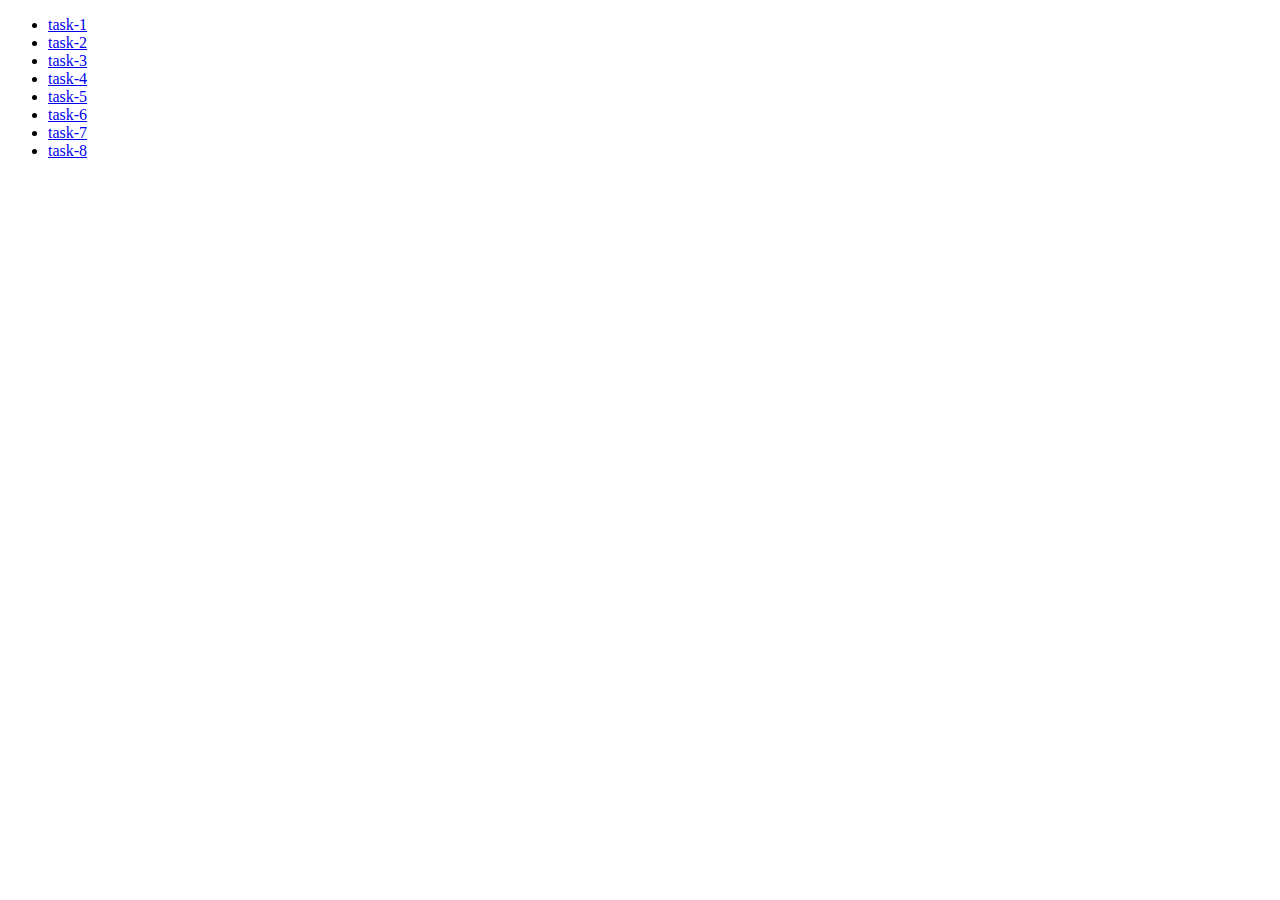
<file: index.html>
<!DOCTYPE html>
<html lang="en">
  <head>
    <meta charset="UTF-8" />
    <meta name="viewport" content="width=device-width, initial-scale=1.0" />
    <title>homework-07</title>
  </head>
  <body>
    <ul>
      <li><a href="./task-1.html">task-1</a></li>
      <li><a href="./task-2.html">task-2</a></li>
      <li><a href="./task-3.html">task-3</a></li>
      <li><a href="./task-4.html">task-4</a></li>
      <li><a href="./task-5.html">task-5</a></li>
      <li><a href="./task-6.html">task-6</a></li>
      <li><a href="./task-7.html">task-7</a></li>
      <li><a href="./task-8.html">task-8</a></li>
    </ul>
  </body>
</html>
</file>
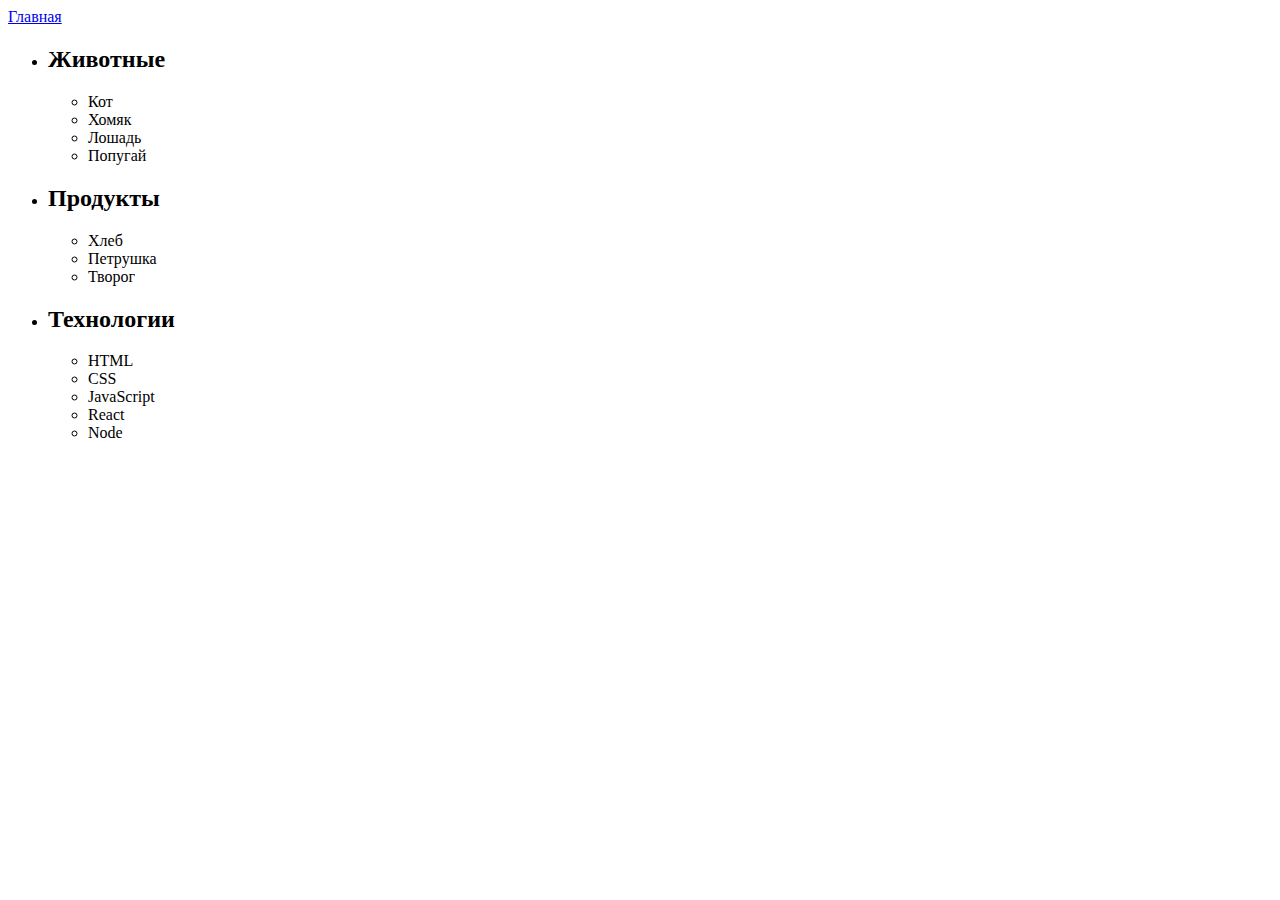
<file: task-1.html>
<!DOCTYPE html>
<html lang="en">
  <head>
    <meta charset="UTF-8" />
    <meta name="viewport" content="width=device-width, initial-scale=1.0" />
    <title>Задание 1</title>
  </head>
  <body>
    <a href="./">Главная</a>
    <ul id="categories">
      <li class="item">
        <h2>Животные</h2>

        <ul>
          <li>Кот</li>
          <li>Хомяк</li>
          <li>Лошадь</li>
          <li>Попугай</li>
        </ul>
      </li>
      <li class="item">
        <h2>Продукты</h2>

        <ul>
          <li>Хлеб</li>
          <li>Петрушка</li>
          <li>Творог</li>
        </ul>
      </li>
      <li class="item">
        <h2>Технологии</h2>

        <ul>
          <li>HTML</li>
          <li>CSS</li>
          <li>JavaScript</li>
          <li>React</li>
          <li>Node</li>
        </ul>
      </li>
    </ul>
    <script src="./js/task-1.js" type="module"></script>
  </body>
</html>
</file>
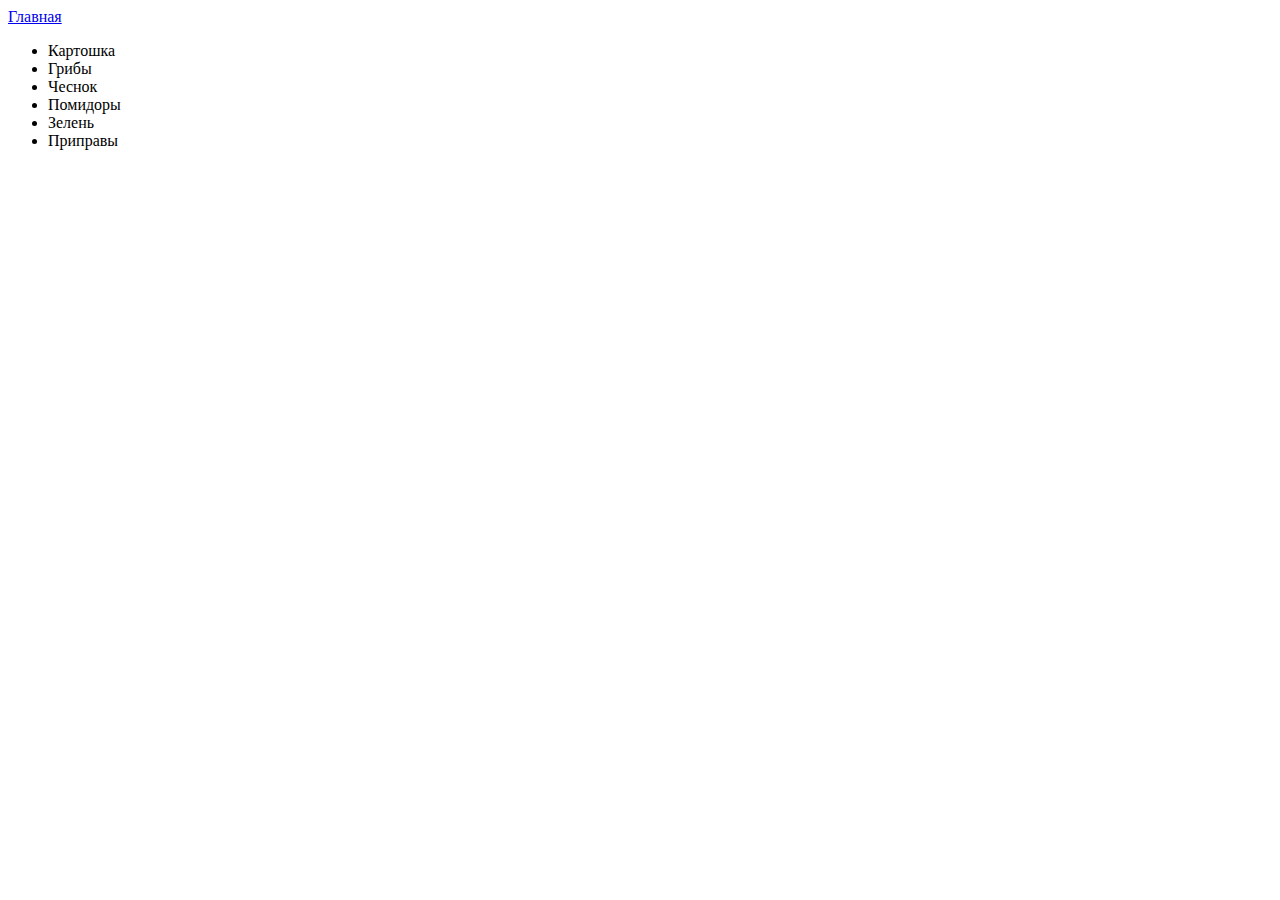
<file: task-2.html>
<!DOCTYPE html>
<html lang="en">
  <head>
    <meta charset="UTF-8" />
    <meta name="viewport" content="width=device-width, initial-scale=1.0" />
    <title>Задание 2</title>
  </head>
  <body>
    <a href="./">Главная</a>
    <ul id="ingredients"></ul>
    <script src="./js/task-2.js" type="module"></script>
  </body>
</html>
</file>
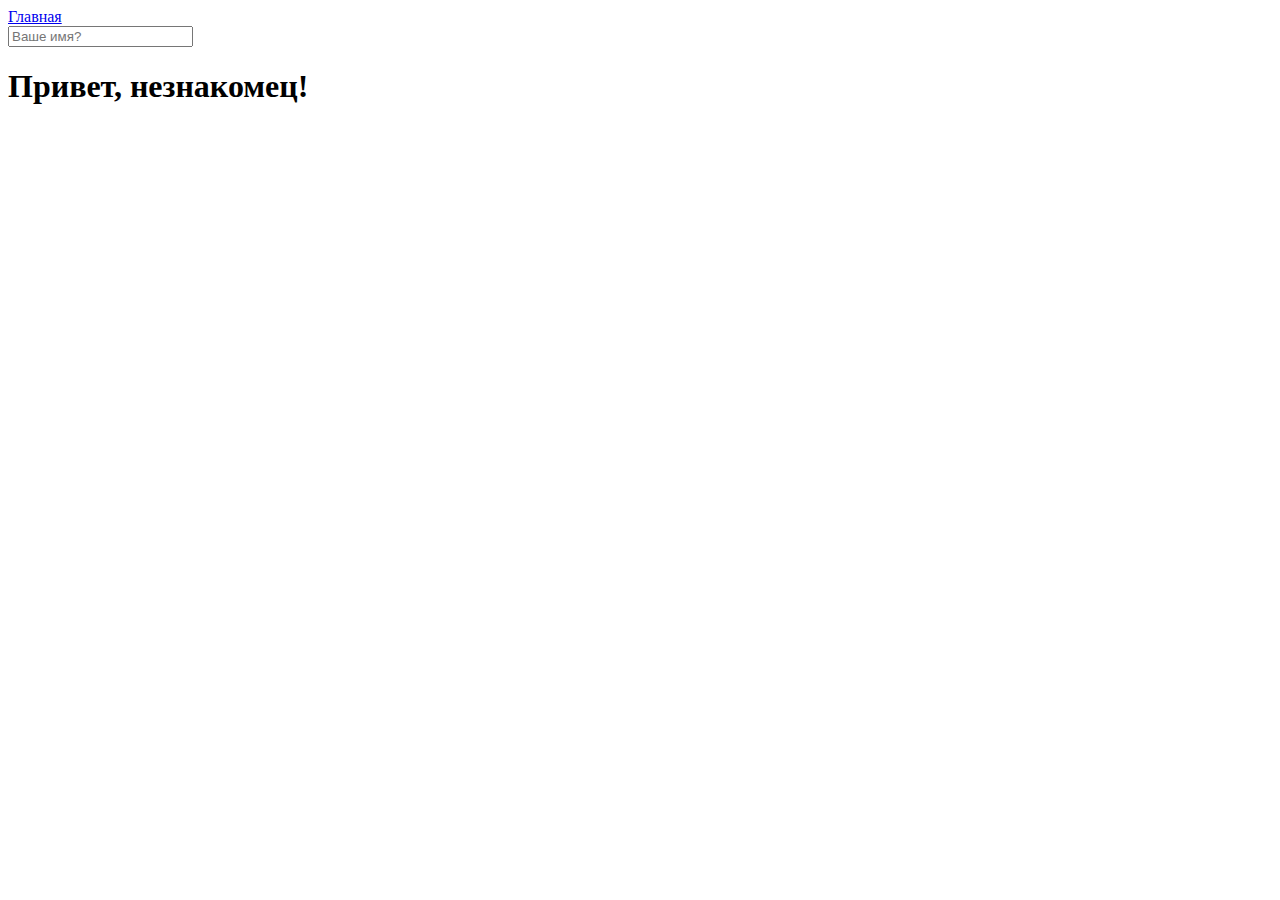
<file: task-5.html>
<!DOCTYPE html>
<html lang="en">
  <head>
    <meta charset="UTF-8" />
    <meta name="viewport" content="width=device-width, initial-scale=1.0" />
    <link rel="stylesheet" href="./css/style.css" />
    <title>Задание 5</title>
  </head>
  <body>
    <a href="./">Главная</a></br>
    <input type="text" placeholder="Ваше имя?" id="name-input" />
    <h1>Привет, <span id="name-output">незнакомец</span>!</h1>
    <script src="./js/task-5.js" type="module"></script>
  </body>
</html>
</file>
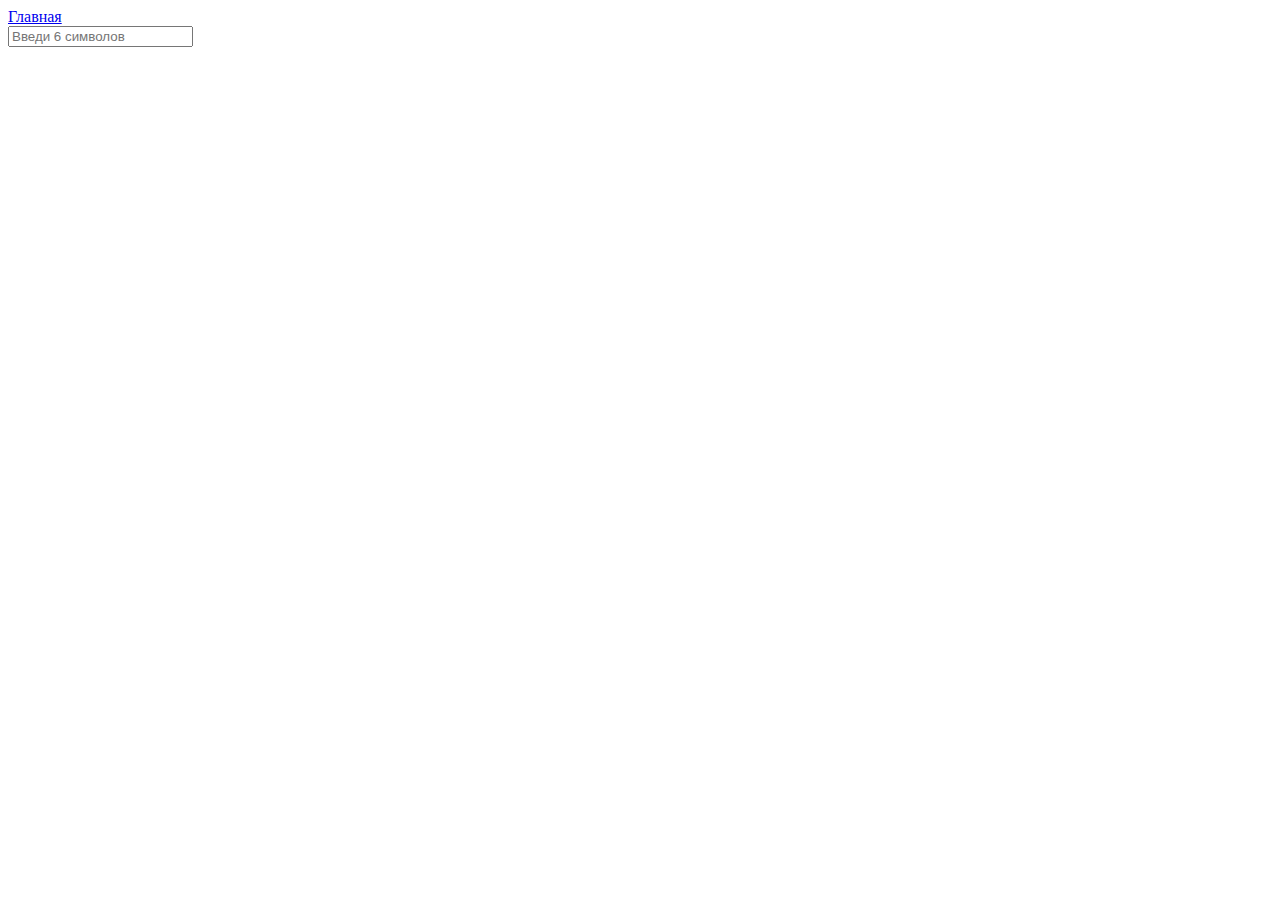
<file: task-6.html>
<!DOCTYPE html>
<html lang="en">
  <head>
    <meta charset="UTF-8" />
    <meta name="viewport" content="width=device-width, initial-scale=1.0" />
    <link rel="stylesheet" href="./css/style.css" />
    <title>Задание 4</title>
  </head>
  <body>
    <a href="./">Главная</a></br>
    <input type="text" id="validation-input" data-length="6" placeholder="Введи 6 символов" />

    <script src="./js/task-6.js" type="module"></script>
  </body>
</html>
</file>
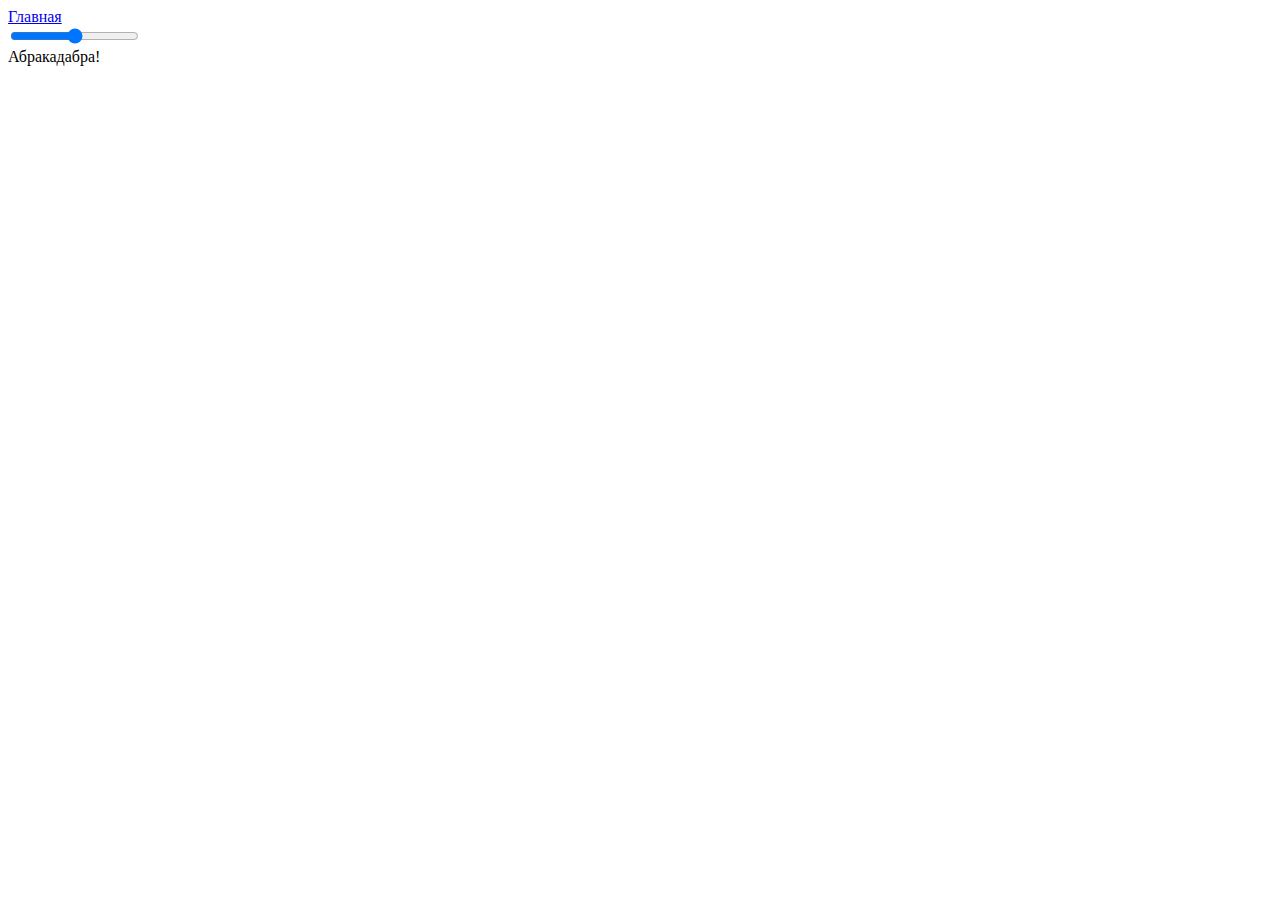
<file: task-7.html>
<!DOCTYPE html>
<html lang="en">
  <head>
    <meta charset="UTF-8" />
    <meta name="viewport" content="width=device-width, initial-scale=1.0" />
    <link rel="stylesheet" href="./css/style.css" />
    <title>Задание 4</title>
  </head>
  <body>
    <a href="./">Главная</a></br>
    <input id="font-size-control" type="range" />
    <br />
    <span id="text">Абракадабра!</span>
    <script src="./js/task-7.js" type="module"></script>
  </body>
</html>
</file>
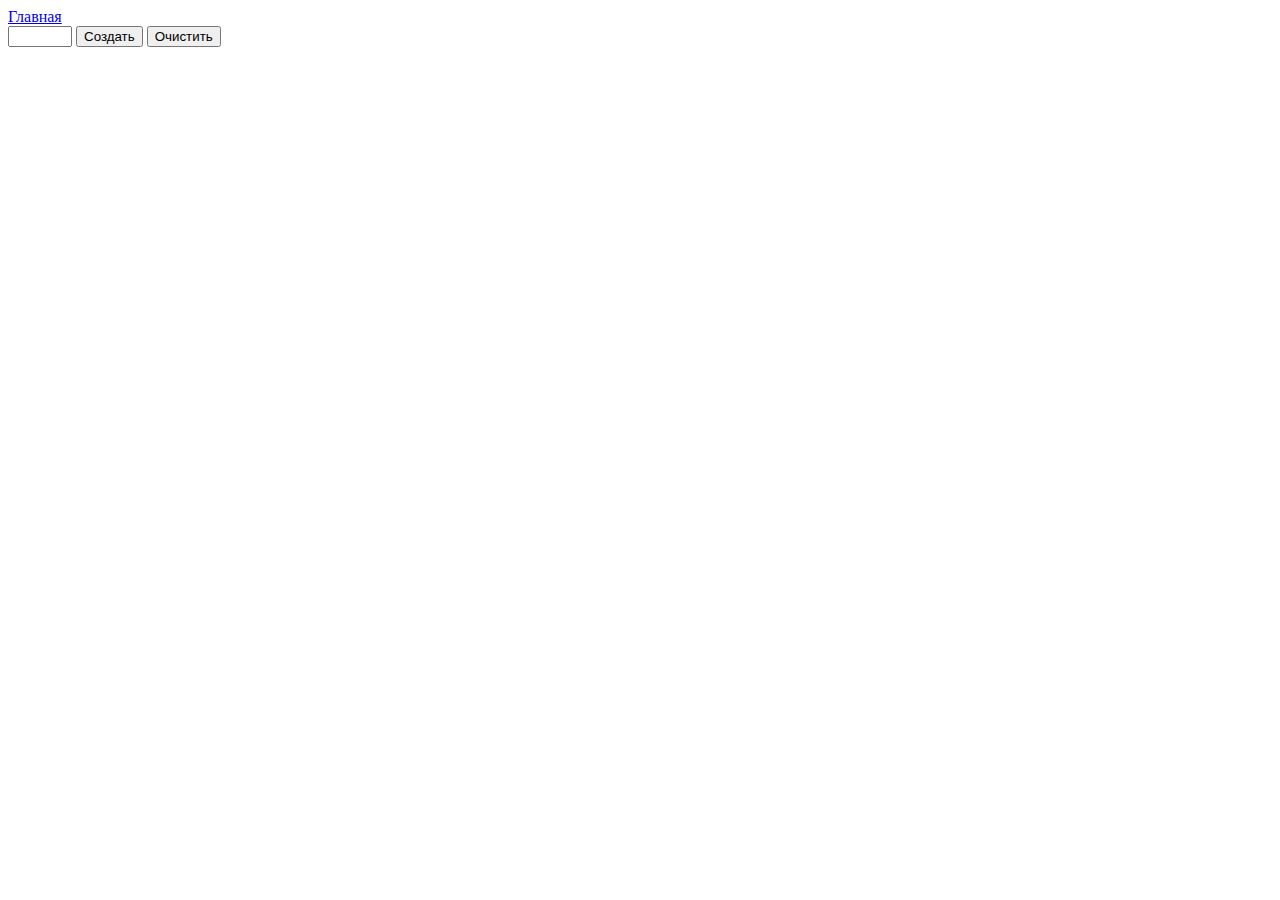
<file: task-8.html>
<!DOCTYPE html>
<html lang="en">
  <head>
    <meta charset="UTF-8" />
    <meta name="viewport" content="width=device-width, initial-scale=1.0" />
    <link rel="stylesheet" href="./css/style.css" />
    <title>Задание 8</title>
  </head>
  <body>
    <a href="./">Главная</a></br>
    <div id="controls">
      <input type="number" min="0" max="100" step="1"/>
      <button type="button" data-action="render">Создать</button>
      <button type="button" data-action="destroy">Очистить</button>
    </div>
    
    <div id="boxes"></div>
    <script src="./js/task-8.js" type="module"></script>
  </body>
</html>
</file>
<file: css/style.css>
.gallery {
  list-style: none;
  display: flex;
  flex-wrap: wrap;
  margin: -10px;
}

.gallery li {
  margin: 10px;
}

.tmp {
  padding: 10px;
  /* width: 90%;
  height: 500px; */
  border: solid 1px grey;
  border-radius: 5px;
  background-color: rgba(133, 124, 124, 0.336);
}

.sum {
  display: block;
  width: 100px;
  margin-left: auto;
  margin-right: 10px;
}

.count-kg {
  width: 100px;
  margin-top: 0;
  margin-bottom: 0;
  margin-left: 10px;
  color: red;
}

form {
  display: flex;
}

.yel-color {
  color: yellow;
}

.red-color {
  color: red;
}

.green-color {
  color: green;
}

.button {
  width: 200px;
  height: 40px;
  background-color: green;
  color: aliceblue;
  font-size: 20px;
  border-radius: 4px;
  transition: 0.2s;
}

.red {
  border: 3px solid red;
  border-radius: 3px;
}

.green {
  border: 3px solid green;
  border-radius: 3px;
}
</file>
